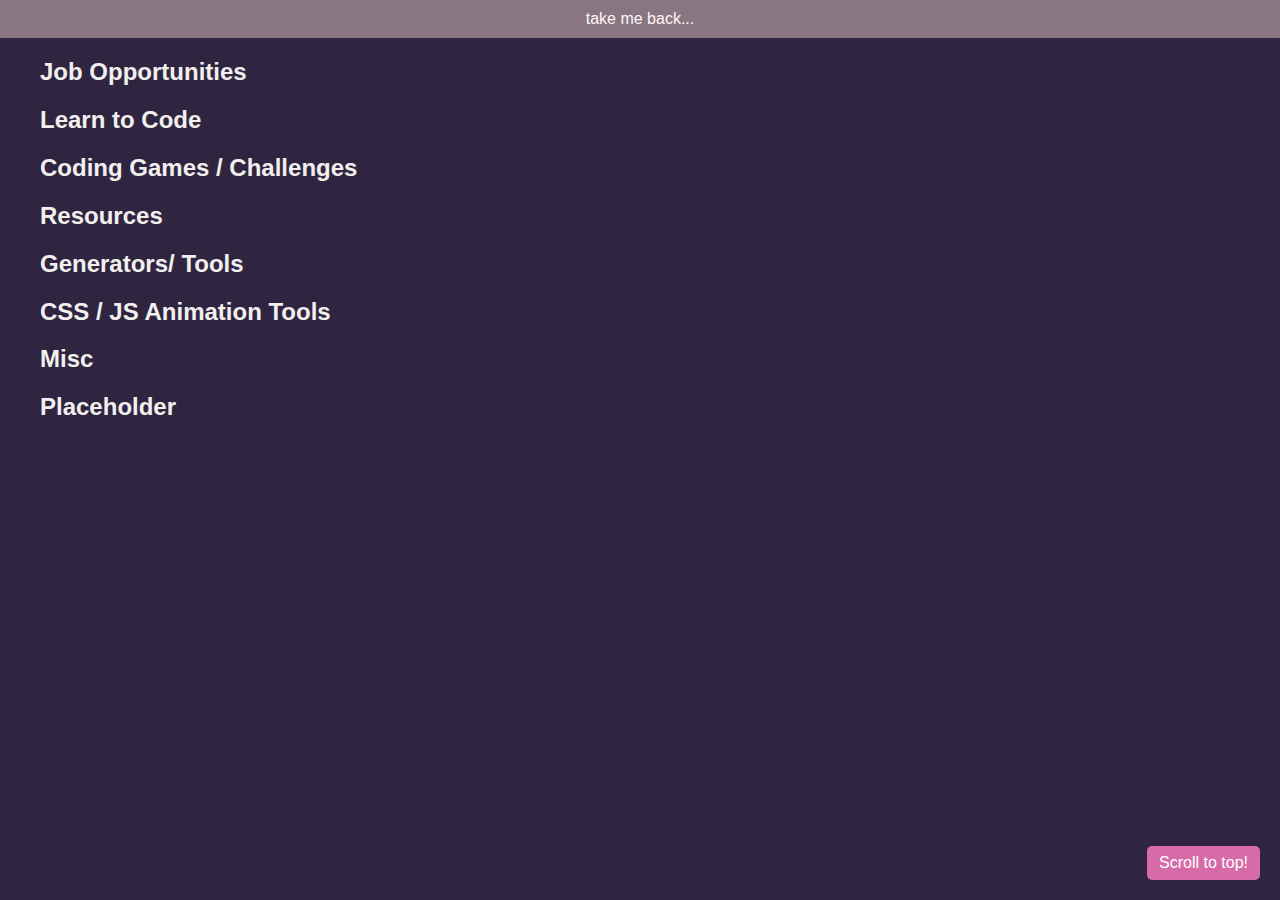
<file: bookmarks/code.html>
<!DOCTYPE html>
<html lang="en">

<head>
    <meta charset="UTF-8">
    <meta name="viewport" content="width=device-width, initial-scale=1.0">
    <title>Programming Resources</title>
    <link rel="stylesheet" href="./../default.css">
</head>

<body>
    <a class="header" href="../index.html">take me back...</a>
    <ul style="list-style-type: none;">
        <!-- Job Opportunities -->
        <li>
            <h2 class="toggle-button" onclick="toggleView(this)">Job Opportunities</h2>
            <div class="toggle-content">
                <ul>
                    <li>
                        <a href="https://www.entrylevel.net/" target="_blank">Entrylevel - Tech Reskill Courses</a>
                    </li>
                    <li>
                        <a href="https://www.opendoorscareers.com/" target="_blank">Open Doors - UX/UI Jobs</a>
                    </li>
                    <li>
                        <a href="https://www.classcentral.com/report/free-certificates/" target="_blank">Free
                            Certificates / Badges</a>
                    </li>
                    <li>
                        <a href="https://www.workatastartup.com/jobs" target="_blank">Startup Jobs</a>
                    </li>
                    <li>
                        <a href="https://jobs.generationshe.co/" target="_blank">Gen She Jobs</a>
                    </li>
                    <li>
                        <a href="https://www.apmseason.com/" target="_blank">Aspiring Product Managers Jobs</a>
                    </li>
                    <li>
                        <a href="https://www.prospects.ac.uk/" target="_blank">Job / Course Search</a>
                    </li>
                    <li>
                        <a href="https://github.com/jwasham/coding-interview-university#why-use-it" target="_blank">Coding Interview University</a>
                    </li>
                </ul>
            </div>
        </li>

        <!-- Learn to Code -->
        <li>
            <h2 class="toggle-button" onclick="toggleView(this)">Learn to Code</h2>
            <div class="toggle-content">
                <ul>
                    <li>
                        <a href="https://explorer.globe.engineer/" target="_blank">Learn Anything</a>
                    </li>

                    <li>
                        <a href="https://code.org/minecraft" target="_blank">Code with Minecraft</a>
                    </li>
                    <li>
                        <a href="https://www.tynker.com/" target="_blank">Coding for kids</a>
                    </li>
                    <li>
                        <a href="https://javascriptquiz.com/" target="_blank">Javascript Quiz</a>
                    </li>
                    <li>
                        <a href="https://tryhackme.com/" target="_blank">TryHackMe - Cybersecurity Training</a>
                    </li>
                    <li>
                        <a href="https://www.hackthebox.com/" target="_blank">HackTheBox - Learn Cybersecurity</a>
                    </li>
                    <li>
                        <a href="https://www.vulnhub.com/" target="_blank">Vulnerable Design Examples</a>
                    </li>
                    <li>
                        <a href="https://learngitbranching.js.org/" target="_blank">Learn Git Branching</a>
                    </li>

                    <li>
                        <a href="https://www.theodinproject.com/" target="_blank">The Odin Project</a>
                    </li>

                    <li>
                        <a href="https://sicp.sourceacademy.org/" target="_blank">Computing Knowledge</a>
                    </li>
                    <li>
                        <a href="https://javascript.info/structure" target="_blank">Learn JavaScript</a>
                    </li>
                    <li>
                        <a href="https://makecode.microbit.org/#" target="_blank">Microsoft Microbit</a>
                    </li>
                    <li>
                        <a href="https://www.commonlounge.com/" target="_blank">Programming Blogs</a>
                    </li>
                </ul>
            </div>
        </li>

        <!-- Coding Games / Challenges -->
        <li>
            <h2 class="toggle-button" onclick="toggleView(this)">Coding Games / Challenges</h2>
            <div class="toggle-content">
                <ul>
                    <li>
                        <a href="https://www.codingame.com/start/" target="_blank">Coding Games</a>
                    </li>
                    <li>
                        <a href="https://cssbattle.dev/" target="_blank">Battle with CSS</a>
                    </li>
                    <li>
                        <a href="https://ohmygit.org/" target="_blank">Oh My Git</a>
                    </li>
                    <li>
                        <a href="https://cantunsee.space/" target="_blank">Can't Unsee</a>
                    </li>
                    <li>
                        <a href="https://avark.agency/designers-eye/" target="_blank">It's Centered That</a>
                    </li>
                    <li>
                        <a href="https://type.method.ac/#" target="_blank">Kern Type</a>
                    </li>
                    <li>
                        <a href="https://shape.method.ac/" target="_blank">Shape Type</a>
                    </li>
                    <li>
                        <a href="http://www.hexinvaders.com/" target="_blank">Hex Invaders</a>
                    </li>
                    <li>
                        <a href="https://bezier.method.ac/" target="_blank">Bezier Game</a>
                    </li>
                    <li>
                        <a href="https://pixact.ly/" target="_blank">Pixel Game</a>
                    </li>
                    <li>
                        <a href="https://overthewire.org/wargames/" target="_blank">Cybersecurity Games</a>
                    </li>
                </ul>
            </div>
        </li>

        <!-- Resources -->
        <li>
            <h2 class="toggle-button" onclick="toggleView(this)">Resources</h2>
            <div class="toggle-content">
                <ul>
                    <li><a href="https://uiverse.io/elements" target="_blank">Free UI Elements</a></li>
                    <li><a href="https://www.figcomponents.com/" target="_blank">Free Figma Components</a></li>
                    <li><a href="https://overapi.com/" target="_blank">OverAPI - Cheatsheets</a></li>
                    <li><a href="https://tympanus.net/codrops/" target="_blank">Web Design Inspiration</a></li>
                    <li><a href="https://uiplaybook.dev/://www.figcomponents.com/" target="_blank">UI Components</a></li>
                    <li><a href="https://visualgo.net/en" target="_blank">Visualise Data Structures</a></li>
                    <li><a href="https://bost.ocks.org/mike/algorithms/" target="_blank">Visualise Algorithms</a></li>
                    <li><a href="https://fontjoy.com/" target="_blank">Fontjoy Font Pairings</a></li>
                    <li><a href="https://fonts.google.com/" target="_blank">Google Fonts</a></li>
                    <li><a href="https://int10h.org/oldschool-pc-fonts/" target="_blank">Old School Fonts</a></li>
                    <li><a href="" target="_blank"></a></li>
                    <li><a href="" target="_blank"></a></li>
                </ul>
            </div>
        </li>

        <!-- Generators/ Tools -->
        <li>
            <h2 class="toggle-button" onclick="toggleView(this)">Generators/ Tools</h2>
            <div class="toggle-content">
                <ul>
                    <li>
                        <a href="https://attentioninsight.com/" target="_blank">AI Heatmap Gemerator</a>
                    </li>
                    <li>
                        <a href="https://goodbrief.io/https://javascriptquiz.com/" target="_blank">Generate Design
                            Brief</a>
                    </li>
                    <li>
                        <a href="https://www.text2sql.ai/" target="_blank">Text to SQL AI Converter</a>
                    </li>
                    <li>
                        <a href="https://www.codeconvert.ai/" target="_blank">Code AI Converter</a>
                    </li>
                    <li>
                        <a href="https://www.html-code-generator.com/" target="_blank">HTML Code Generator</a>
                    </li>
                    <li>
                        <a href="https://haikei.app/" target="_blank">Generate SVG Design Assets</a>
                    </li>
                    <li>
                        <a href="https://www.framer.com/features/ai/" target="_blank">AI Website Designer</a>
                    </li>
                    <li>
                        <a href="https://www.blackbox.ai/" target="_blank">Blackbox AI</a>
                    </li>
                    <li>
                        <a href="https://reflex.dev/" target="_blank">Build and Deploy Web Apps (Py)</a>
                    </li>
                    <li>
                        <a href="https://www.toools.design/" target="_blank">UX Design Tools</a>
                    </li>

                    <li>
                        <a href="https://poorsql.com/" target="_blank">SQL Formatter</a>
                    </li>
                    <li>
                        <a href="https://freestuff.dev/" target="_blank">Free Developer Tools</a>
                    </li>
                    <li>
                        <a href=" https://codepen.io/stephenpaton-tech/full/JjRvGmY" target="_blank">Custom Scrollbar Generator</a>
                    </li>
                    <li>
                        <a href="https://debuild.app/" target="_blank">Debuild Build Web Apps</a>
                    </li>
                    <li>
                        <a href="https://clovercities.com" target="_blank">(Dead) Web 1.0 Website Maker</a>
                    </li>

                </ul>
            </div>
        </li>

        <!-- CSS / JS Animation Tools -->
        <li>
            <h2 class="toggle-button" onclick="toggleView(this)">CSS / JS Animation Tools</h2>
            <div class="toggle-content">
                <ul>
                    <li>
                        <a href="https://cubic-bezier.com/#.17,.67,.83,.67" target="_blank">Cubic Bezier Easing</a>
                    </li>

                    <li>
                        <a href="https://gsap.com/" target="_blank">GSAP - Animate with JS</a>
                    </li>

                    <li>
                        <a href="https://animejs.com/" target="_blank">Anime.js - Animate with JS</a>
                    </li>

                    <li>
                        <a href="https://splidejs.com/" target="_blank">Splide - Carousel / Slider</a>
                    </li>
                    <li>
                        <a href="https://animate.style/" target="_blank">CSS Animation Library</a>
                    </li>

                    <li>
                        <a href="https://www.svgator.com/" target="_blank">Animate SVG Files</a>
                    </li>

                    <li>
                        <a href="https://spline.design/" target="_blank">Spline 3D Design Tool</a>
                    </li>

                    <li>
                        <a href="https://motion.zajno.com/" target="_blank">Motion Design Principles</a>
                    </li>

                </ul>
            </div>
        </li>

        <!-- Misc -->
        <li>
            <h2 class="toggle-button" onclick="toggleView(this)">Misc</h2>
            <div class="toggle-content">
                <ul>
                    <li><a href="https://github.com/ohmyzsh/ohmyzsh/tree/master/plugins/lol" target="_blank">Silly Terminal Plugin</a></li>
                </ul>
            </div>
        </li>

        <!-- Placeholder -->
        <li>
            <h2 class="toggle-button" onclick="toggleView(this)">Placeholder</h2>
            <div class="toggle-content">
                <ul>
                    <li><a href="" target="_blank"></a></li>
                </ul>
            </div>
        </li>
    </ul>
    <a href="#top" class="scroll-top-btn">Scroll to top!</a>
</body>


<script>
    function toggleView(button) {
        // Find the toggle-content div within the clicked li
        const content = button.nextElementSibling;

        if (content.style.display === "none" || content.style.display === "") {
            content.style.display = "block";
        } else {
            content.style.display = "none";
        }
    }
</script>

</html>
</file>
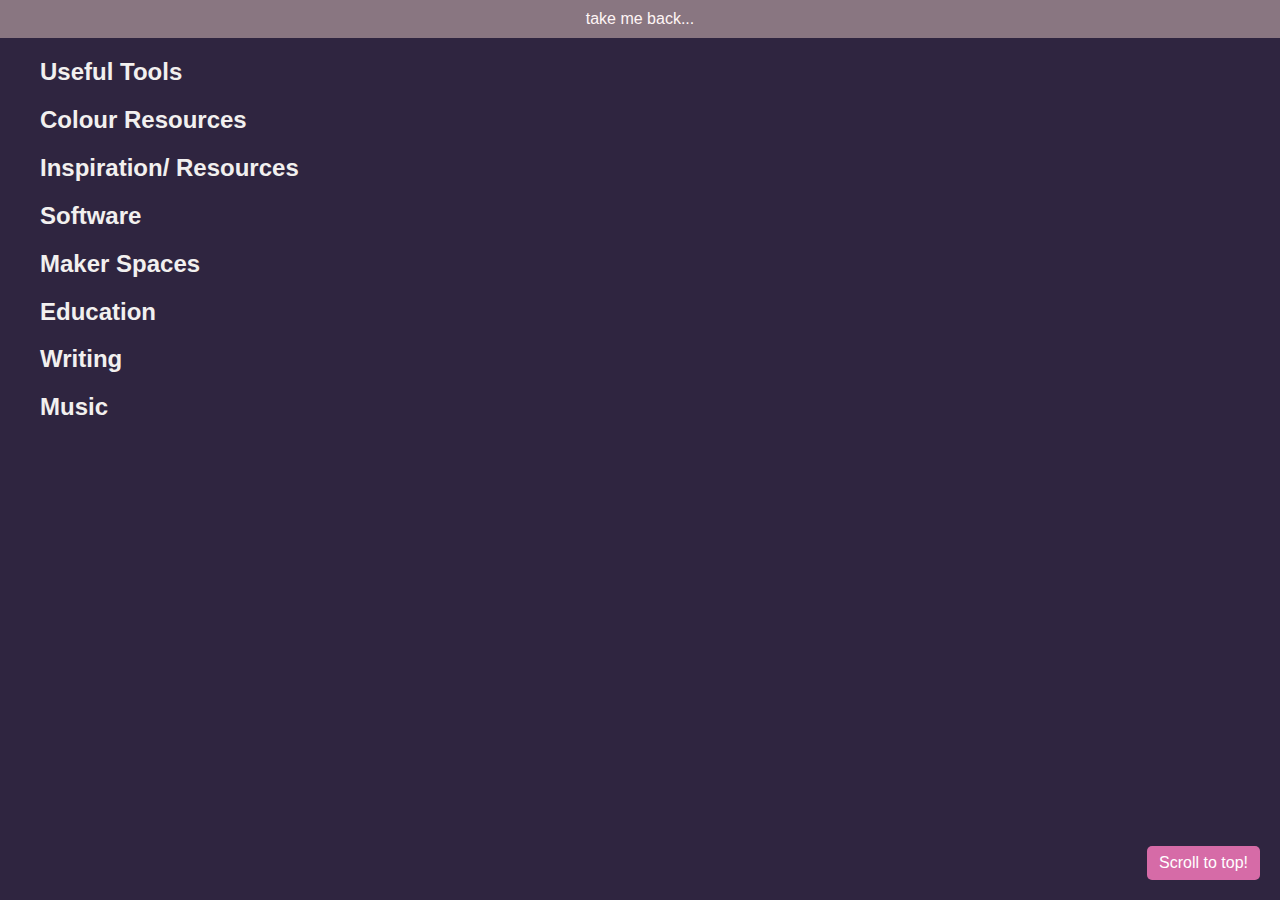
<file: bookmarks/know.html>
<!DOCTYPE html>
<html lang="en">

<head>
    <meta charset="UTF-8">
    <meta name="viewport" content="width=device-width, initial-scale=1.0">
    <title>Link Page</title>
    <link rel="stylesheet" href="./../default.css">
</head>

<body>
    <a class="header" href="../index.html">take me back...</a>

    <ul style="list-style-type: none;">
        <!-- Useful Tools -->
        <li>
            <h2 class="toggle-button" onclick="toggleView(this)">Useful Tools</h2>
            <div class="toggle-content">
                <ul>
                    <li><a href="https://www.kodytools.com/" target="_blank">Various Online Tools</a></li>
                    <li><a href="https://www.ilovepdf.com/" target="_blank">PDF Tools</a></li>
                    <li><a href="https://tosdr.org/" target="_blank">TOS; Didn't Read</a></li>
                    <li><a href="https://feelbetterbot.com/" target="_blank">Feel Better AI Bot</a></li>
                    <li><a href="https://theresanaiforthat.com/" target="_blank">There's An AI For That</a></li>
                    <li><a href="https://toffeeshare.com/" target="_blank">Share Files Privately</a></li>
                    <li><a href="https://www.linebyline.app/" target="_blank">Script Memoriser</a></li>
                    <li><a href="https://corrupt-a-file.net/" target="_blank">Corrupt a File</a></li>
                    <li><a href="https://youfeellikeshit.com/index.html" target="_blank">Feeling Poopy</a></li>
                    <li><a href="https://ifeellikecrap.today/end.html" target="_blank">Feeling Crappy</a></li>
                    <li><a href="https://coveryourtracks.eff.org/" target="_blank">Browser Trackers</a></li>
                    <li><a href="https://tempail.com/" target="_blank">Temporary Mail</a></li>
                    <li><a href="https://www.remove.bg/" target="_blank">Background Remover</a></li>
                    <li><a href="https://cooked.wiki/" target="_blank">Cooking Recipe Shorterner</a></li>
                    <li><a href="https://www.findation.com/" target="_blank">Foundation Shade Finder</a></li>
                    <li><a href="https://freerice.com/" target="_blank">Free Rice</a></li>
                    <li><a href="https://fakedetail.com/" target="_blank">Fake Detail Generator</a></li>
                    <li><a href="https://www.fakenamegenerator.com/" target="_blank">Fake Name Generator</a></li>
                    <li><a href="https://docs.google.com/spreadsheets/d/1hLki-RUHJXgYj_RJKWlwUXfrWUWEi9yIcyLzEifxYrY/edit?gid=143902278#gid=143902278" target="_blank">SaltyAnimators Salary</a></li>
                    <li><a href="http://creatingminds.org/tools/tools_ideation.htm" target="_blank">Ideation Tools</a></li>
                    <li><a href="https://untools.co/" target="_blank">Thinking Tools</a></li>
                    <li><a href="https://www.futureme.org/letters/new" target="_blank">FutureMe</a></li>
                    <li><a href="https://www.freecycle.org/" target="_blank">Free Stuff Near You</a></li>
                    <li><a href="https://emojitracker.com/" target="_blank">Twitter Emoji Tracker</a></li>
                    <li><a href="https://www.ifitweremyhome.com/" target="_blank">Compare Countries</a></li>
                    <li><a href="" target="_blank"></a></li>
                </ul>
            </div>
        </li>

        <!-- Colour Resources -->
        <li>
            <h2 class="toggle-button" onclick="toggleView(this)">Colour Resources</h2>
            <div class="toggle-content">
                <ul>
                    <li><a href="https://meyerweb.com/eric/tools/color-blend/#:::hex" target="_blank">Colour Gradient Generator</a></li>
                    <li><a href="http://www.cssdrive.com/imagepalette/ " target="_blank">Image Palette</a></li>

                    <li><a href="https://accessible-colors.com/" target="_blank">Accessible Colours</a></li>
                    <li><a href="https://webaim.org/resources/contrastchecker/" target="_blank">Colour Contrast Checker</a></li>
                    <li><a href="https://colourcontrast.cc/" target="_blank">Colour Contrast Checker</a></li>

                    <li><a href="https://huemint.com/" target="_blank">AI Colour Palette Generator</a></li>
                    <li><a href="https://pigment.shapefactory.co/" target="_blank">Simple Colour Palette Generator</a></li>
                    <li><a href="https://palettemaker.com/" target="_blank">AI Palette Generator</a></li>
                    <li><a href="https://icolorpalette.com/color-palette-generator" target="_blank">Colour Palette Generator</a></li>
                    <li><a href="https://www.schemecolor.com/" target="_blank">Colour Scheme Generator</a></li>
                    <li><a href="https://www.shadegenerator.com/" target="_blank">Colour Shade Generator</a></li>
                    <li><a href="https://bottosson.github.io/posts/oklab/" target="_blank">Perceptual Colour Space</a></li>

                    <li><a href="https://farbecolore.com/find.php" target="_blank">Word Colour Palette</a></li>
                    <li><a href="https://www.arealme.com/color-hue-test/en/" target="_blank">Colour Hue Test</a></li>
                    <li><a href="https://toyhou.se/12598609.colorstrology-archive-" target="_blank">Birthday Colours</a></li>
                    <li><a href="https://htmlcss.jp/color/birth.html" target="_blank">Birthday Colours</a></li>
                    <li><a href="https://randoma11y.com/ " target="_blank">Colour Contrasts and Combos</a></li>
                </ul>
            </div>
        </li>

        <!-- Inspiration -->
        <li>
            <h2 class="toggle-button" onclick="toggleView(this)">Inspiration/ Resources</h2>
            <div class="toggle-content">
                <ul>
                    <li><a href="https://www.pinterest.com/ideas/shuffles-by-pinterest/920870546808/" target="_blank">Pinterest Shuffles Inspiration</a></li>
                    <li><a href="https://binnybun.itch.io/idea-generator" target="_blank">Art Prompts Idea Generator</a></li>
                    <li><a href="https://itssnowyowl.itch.io/game-idea-generator" target="_blank">Game Idea Generator</a></li>
                    <li><a href="https://www.makemepulse.com/" target="_blank">Cool UI Inspo</a></li>
                    <li><a href="https://cari.institute/aesthetics" target="_blank">Index of Aesthetics</a></li>
                    <li><a href="https://dupephotos.com/" target="_blank">Royalty Free Photos</a></li>
                    <li><a href="https://www.vishopper.com/" target="_blank">Cut Out Resources</a></li>
                    <li><a href="https://gamesfashionarchive.net/viewer/" target="_blank">Game Character Models</a></li>
                    <li><a href="https://www.transhumans.xyz/" target="_blank">Open Source Illustrations</a></li>
                    <li><a href="https://asuka-langley.carrd.co/#stickynotes" target="_blank">Notebook Carrd</a></li>
                    <li><a href="" target="_blank"></a></li>
            </div>
        </li>

        <!-- Software -->
        <li>
            <h2 class="toggle-button" onclick="toggleView(this)">Software</h2>
            <div class="toggle-content">
                <ul>
                    <li><a href="https://en.softonic.com/articles/5-free-art-apps-for-your-pc" target="_blank">Free Art Apps (PC)</a></li>
                    <li><a href="https://www.pixarra.com/" target="_blank">Pixarra</a></li>
                    <li><a href="https://www.photopea.com/" target="_blank">Photopea</a></li>
                    <li><a href="https://pixlr.com/editor/" target="_blank">Pixlr Photo Editor</a></li>
                    <li><a href="https://pixaki.com/" target="_blank">Pixel Art App (iPad)</a></li>
                    <li><a href="https://www.literatureandlatte.com/" target="_blank">Scrivener Writing</a></li>
                    <li><a href="https://www.homestyler.com/" target="_blank">3D Interior Design</a></li>
                    <li><a href="https://www.maxon.net/en/zbrush" target="_blank">3D Modelling App</a></li>
                    <li><a href="https://esotericsoftware.com/spine-purchase" target="_blank">Spine Animator</a></li>
                    <li><a href="https://sketchfab.com/" target="_blank">3D Viewer</a></li>
                </ul>
            </div>
        </li>

        <!-- Maker Spaces -->
        <li>
            <h2 class="toggle-button" onclick="toggleView(this)">Maker Spaces</h2>
            <div class="toggle-content">
                <ul>
                    <li><a href="https://www.piskelapp.com/p/create/sprite" target="_blank">Spirte Maker</a></li>
                    <li><a href="https://voxelbuilder.com/" target="_blank">Voxel Creator</a></li>
                    <li><a href="https://artboard.studio/" target="_blank">Mockup Maker</a></li>
                    <li><a href="https://lospec.com/pixel-art-scaler/" target="_blank">Pixel Art Scaler</a></li>
                    <li><a href="https://www.3dgifmaker.com/Squishy" target="_blank">3D Gif Maker</a></li>
                    <li><a href="https://animagic.app/" target="_blank">Animagic</a></li>
                </ul>
            </div>
        </li>

        <!-- Education -->
        <li>
            <h2 class="toggle-button" onclick="toggleView(this)">Education</h2>
            <div class="toggle-content">
                <ul>
                    <li><a href="https://unpaywall.org/" target="_blank">Open Access Articles</a></li>
                    <li><a href="https://textbooknova.com/" target="_blank">Textbook Nova</a></li>
                    <li><a href="https://libgenesis.net/" target="_blank">Library Genesis</a></li> <!-- https://libgen.is/ -->
                    <li><a href="https://www.sci-hub.st/" target="_blank">Sci-Hub</a></li>

                    <li><a href="https://www.floridamuseum.ufl.edu/overt/" target="_blank">Free Vertebrae Models</a></li>
                    <li><a href="https://quillbot.com/citation-generator" target="_blank">Citation Generator</a></li>
                    <li><a href="https://visionsimulations.com/index.htm" target="_blank">Vision Simulator</a></li>
                    <li><a href="https://www.vosviewer.com/" target="_blank">Science Visualiser</a></li>
                    <li><a href="https://slidesgo.com/" target="_blank">Slides Templates</a></li>
                </ul>
            </div>
        </li>

        <!-- Writing -->
        <li>
            <h2 class="toggle-button" onclick="toggleView(this)">Writing</h2>
            <div class="toggle-content">
                <ul>
                    <li>
                        <a href="https://hemingwayapp.com/" target="_blank">Grammar Checker</a>
                    </li>
                    <li>
                        <a href="https://m.essaybot.com/#/" target="_blank">Essay Writer</a>
                    </li>
                    <li>
                        <a href="https://jenni.ai/" target="_blank">AI Essay Writer</a>
                    </li>
                    <li>
                        <a href="https://www.wordtune.com/" target="_blank">AI Writer</a>
                    </li>
                </ul>
            </div>
        </li>

        <!-- Music -->
        <li>
            <h2 class="toggle-button" onclick="toggleView(this)">Music</h2>
            <div class="toggle-content">
                <ul>
                    <li><a href="https://musicstax.com/" target="_blank">Music Analysis</a></li>
                    <li><a href="https://uberduck.ai/speak" target="_blank">Voice Generator</a></li>
                    <li><a href="https://defonic.com/" target="_blank">Ambience Sounds</a></li>
                    <li><a href="https://everynoise.com/" target="_blank">Every Noise</a></li>
                    <li><a href="https://mynoise.net/NoiseMachines/whiteRainNoiseGenerator.php" target="_blank">White Noise Generator</a></li>
                    <li><a href="https://aidn.jp/mikutap/" target="_blank">Mikutap</a></li>
                    <li><a href="https://patatap.com/" target="_blank">Patatap</a></li>
                    <li><a href="https://ymck.net/" target="_blank">ymck</a></li>
                    <li><a href="https://jummbus.bitbucket.io/" target="_blank">Bitbucket 8-bit</a></li>
                    <li><a href="https://www.beepbox.co/" target="_blank">Beepbox 8-bit</a></li>
                    <li><a href="https://hidden-realm.github.io/cardboardbox/" target="_blank">CardboardBox 8-bit</a></li>
                    <li><a href="https://bxyoung89.github.io/xorberax-visualizer/?palette=27&image=60&song=4" target="_blank">Xorberax Visualizer</a></li>
                    <li><a href="https://afterthetone.com/" target="_blank">Old Voice Tapes</a></li>
                    <li><a href="http://eeerik.com/" target="_blank">Music Tool</a></li>

                    <li><a href="https://open.spotify.com/playlist/6fW4IA4D7Tx2yqVPwlVxWy?si=AAWbD-hoTSqPeZV3AxF3EQ&nd=1&product=open&%24full_url=https%3A%2F%2Fopen.spotify.com%2Fplaylist%2F6fW4IA4D7Tx2yqVPwlVxWy%3Fsi%3DAAWbD-hoTSqPeZV3AxF3EQ&feature=organic" target="_blank">Spotify Playlist 1</a></li>
                    <li><a href="https://open.spotify.com/playlist/4P9PwBkDrJbnmQ4gWmUDrN?si=NiTQDyQaQmuGj7sP-CD-_A&dl_branch=1&nd=1&product=open&%24full_url=https%3A%2F%2Fopen.spotify.com%2Fplaylist%2F4P9PwBkDrJbnmQ4gWmUDrN%3Fsi%3DNiTQDyQaQmuGj7sP-CD-_A%26dl_branch%3D1&feature=organic" target="_blank">Spotify Link 2</a></li>
                    <li><a href="" target="_blank"></a></li>
                </ul>
            </div>
        </li>

    </ul>

    <a href="#top" class="scroll-top-btn">Scroll to top!</a>
</body>

<script>
    function toggleView(button) {
        // Find the toggle-content div within the clicked li
        const content = button.nextElementSibling;

        if (content.style.display === "none" || content.style.display === "") {
            content.style.display = "block";
        } else {
            content.style.display = "none";
        }
    }
</script>

</html>
</file>
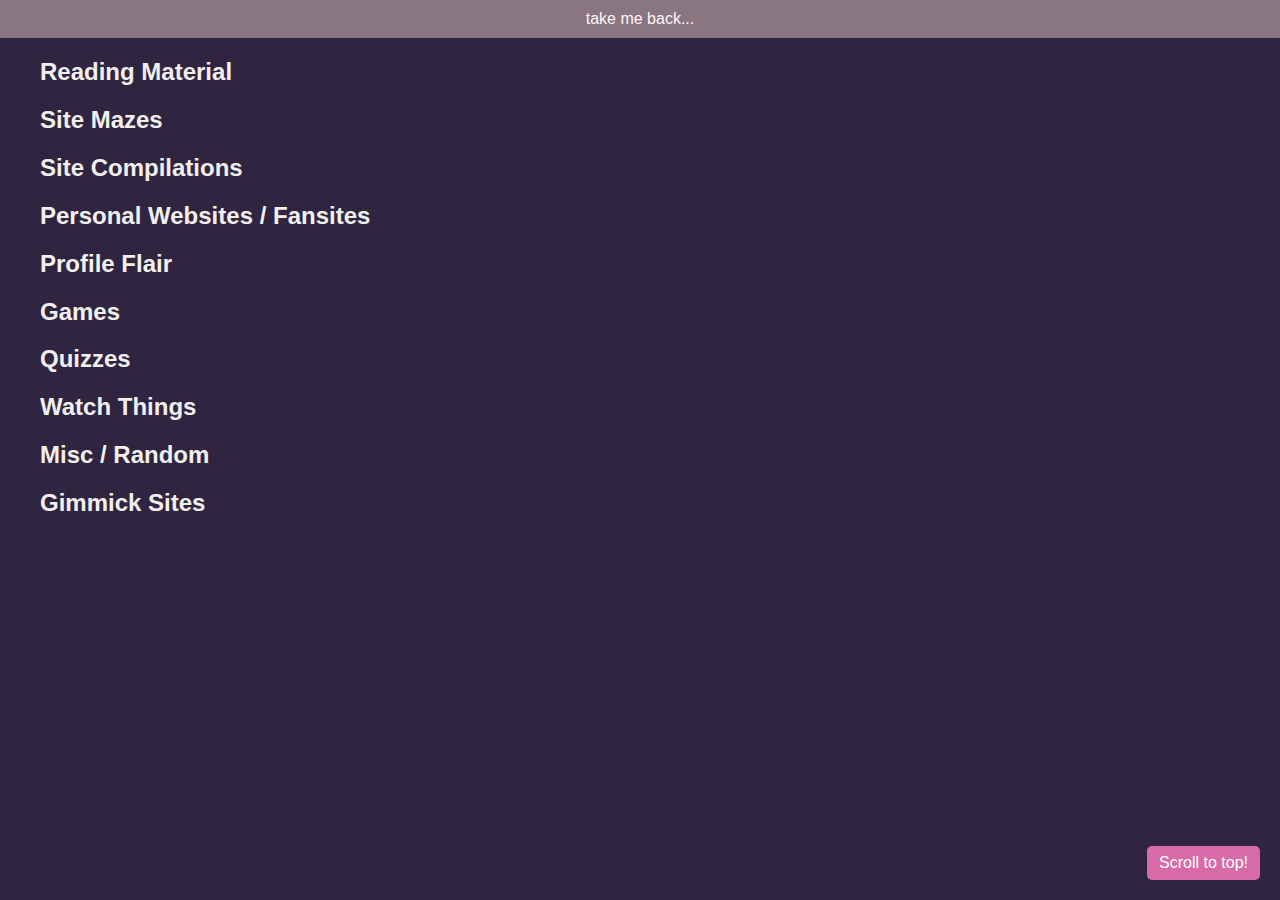
<file: bookmarks/misc.html>
<!DOCTYPE html>
<html lang="en">

<head>
    <meta charset="UTF-8">
    <meta name="viewport" content="width=device-width, initial-scale=1.0">
    <title>Link Page</title>
    <link rel="stylesheet" href="./../default.css">
</head>

<body>
    <a class="header" href="../index.html">take me back...</a>
    <ul style="list-style-type: none;">

        <!-- Reading Material -->
        <li>
            <h2 class="toggle-button" onclick="toggleView(this)">Reading Material</h2>
            <div class="toggle-content">
                <ul>
                    <li><a href="https://www.talkingpointsforlife.com/" target="_blank">Talking Points for Life</a></li>
                    <li><a href="https://howtoprofessionallysay.akashrajpurohit.com/" target="_blank">How to Professionally Say</a></li>
                    <li><a href="https://www.themicropedia.org/" target="_blank">Microagressions</a></li>
                    <li><a href="https://neal.fun/space-elevator/" target="_blank">Space Elevator</a></li>
                    <li><a href="https://www.havocscope.com/" target="_blank">Black Market Prices</a></li>
                    <li><a href="https://billwurtz.com/questions/questions.html" target="_blank">Bill Wurtz Questions</a></li>
                    <li><a href="http://www.galactanet.com/oneoff/theegg_mod.html" target="_blank">The Egg</a></li>
                    <li><a href="https://www.sbnation.com/a/17776-football" target="_blank">17776 Football</a></li>
                    <li><a href="https://www.reddit.com/r/magpie_quill/comments/cs610i/swan_crossing_project_masterpost/" target="_blank">Swan Crossing Project</a></li>
                    <li><a href="https://www.theworldcounts.com/happiness/the-big-five-personality-factors-include" target="_blank">Big Five Personality</a></li>
                    <li><a href="https://www.politicalcompass.org/analysis2?ec=-6.88&soc=-3.85" target="_blank">Political Compass</a></li>
                    <li><a href="https://en.m.wikipedia.org/wiki/List_of_Dewey_Decimal_classes#Class_400_–_Language" target="_blank">Dewey Decimal Classes</a></li>
                    <li><a href="https://phrontistery.info/clw1.html" target="_blank">Lost / Discontinued Words</a></li>
                    <li><a href="https://cyberfeminismindex.com/about/" target="_blank">About Cyber Feminism</a></li>
                    <li><a href="https://decolonialatlas.wordpress.com/" target="_blank">Decolonial Atlas</a></li>
                    <li><a href="https://two.compost.digital/" target="_blank">Digital Media Blog</a></li>
                    <li><a href="https://drevonor.com/" target="_blank">Web 1.1 Movement</a></li>
                    <li><a href="https://littlesis.org/" target="_blank">Public Accountability Website</a></li>
                    <li><a href="" target="_blank"></a></li>
                </ul>
            </div>
        </li>

        <!-- Site Mazes -->
        <li>
            <h2 class="toggle-button" onclick="toggleView(this)">Site Mazes</h2>
            <div class="toggle-content">
                <ul>
                    <li><a href="https://theuselessweb.com/" target="_blank">The Useless Web</a></li>
                    <li><a href="https://www.cameronsworld.net/" target="_blank">Camerons World</a></li>
                    <li><a href="https://www.somethingawful.com/hosted/firemancomics/archive.htm" target="_blank">Fireman Comics</a></li>
                    <li><a href="https://mackerelmediafish.com/#" target="_blank">Mackerelmedia Fish</a></li>
                    <li><a href="https://www.yyyyyyy.info/" target="_blank">yyyyyyy (weird)</a></li>
                    <li><a href="https://yvettesbridalformal.p1r8.net/" target="_blank">Yvettes Bridal Formal</a></li>
                    <li><a href="https://ilovemouchette.virtualperson.org/" target="_blank">I Love Mouchette</a></li>
                    <li><a href="https://entranceorexit.net/about" target="_blank">Entrance or Exit</a></li>
                    <li><a href="http://www.angeles-luz.es/espanol/default_es.htm" target="_blank">Some Spanish Cult</a></li>
                    <li><a href="https://www.windows93.net/" target="_blank">Interactive Windows93</a></li>
                    <li><a href="https://www.biostatisticien.eu/www.searchlores.org/words.htm" target="_blank">Web of Old</a></li>
                    <li><a href="http://planet3dfx.com/" target="_blank">Planet 3d FX</a></li>
                    <li><a href="https://www.csh.rit.edu/~tonyl/tours/datatour.html" target="_blank">World Wide Lev</a></li>
                    <li><a href="http://www.paperrad.org/newindex.html" target="_blank">Paperrad Net Art</a></li>
                    <li><a href="https://dreamcult.xyz/" target="_blank">Dreamcult</a></li>
                    <li><a href="https://mouchette.org/index.html" target="_blank">1996 Interactive Site..</a></li>
                    <li><a href="https://bluebuddies.com/" target="_blank">Smurf Blogs</a></li>
                    <li><a href="https://drivemeinsane.com/" target="_blank">Control House Cameras</a></li>
                    <li><a href="https://billsworld.neocities.org/" target="_blank">Bill's World</a></li>
                    <li><a href="https://wilderness.land/" target="_blank">Website Map</a></li>
                    <li><a href="https://stumblingon.com/" target="_blank">Stumble on Websites</a></li>
                    <li><a href="" target="_blank"></a></li>
                </ul>
            </div>
        </li>

        <!-- Site Compilations -->
        <li>
            <h2 class="toggle-button" onclick="toggleView(this)">Site Compilations</h2>
            <div class="toggle-content">
                <ul>
                    <li><a href="https://catraa.neocities.org/favesites" target="_blank">catraa</a></li>
                    <li><a href="https://goblin-heart.net/sadgrl/" target="_blank">sadgrl</a></li>
                    <li><a href="https://ytoo.org/" target="_blank">ytoo</a></li>
                    <li><a href="https://sharkle.com/" target="_blank">Sharkle</a></li>
                    <li><a href="http://cs.gettysburg.edu/~duncjo01/" target="_blank">duncjo01</a></li>
                    <li><a href="https://rentry.co/comeandsee" target="_blank">Comeandsee Rentry</a></li>
                    <li><a href="https://href.cool/" target="_blank">href.cool</a></li>
                    <li><a href="" target="_blank"></a></li>
                </ul>
            </div>
        </li>

        <!-- Site Compilations -->
        <li>
            <h2 class="toggle-button" onclick="toggleView(this)">Personal Websites / Fansites</h2>
            <div class="toggle-content">
                <ul>
                    <li><a href="https://vastrecs.neocities.org/" target="_blank">vastrecs</a></li>
                    <li><a href="https://hekate.neocities.org/" target="_blank">hekate</a></li>
                    <li><a href="https://odditycommoddity.neocities.org/" target="_blank">odditycommoddity</a></li>
                    <li><a href="https://plasticdino.neocities.org/" target="_blank">plasticdino</a></li>
                    <li><a href="https://dokode.moe/" target="_blank">dokode</a></li>
                    <li><a href="https://adilene.net/" target="_blank">Miku Fansite</a></li>
                    <li><a href="https://www.alpha.cafe/" target="_blank">Yokohama Kaidashi Kikou Fansite</a></li>
                    <li><a href="https://simworld.neocities.org/" target="_blank">Older Sims Games Fansite</a></li>
                    <li><a href="https://www.toyboxphilosopher.com/" target="_blank">Doll Reviews</a></li>
                    <li><a href="" target="_blank"></a></li>
                </ul>
            </div>
        </li>

        <!-- Profile Flair -->
        <li>
            <h2 class="toggle-button" onclick="toggleView(this)">Profile Flair</h2>
            <div class="toggle-content">
                <ul>
                    <li><a href="https://www.upsidedowntext.com/" target="_blank">Upside Down Text</a></li>
                    <li><a href="https://kaomoji.ru/en/" target="_blank">Kaomoji</a></li>
                    <li><a href="https://www.earthboundtext.com/" target="_blank">Earthbound Text Generator</a></li>
                    <li><a href="https://www.demirramon.com/generators/undertale_text_box_generator" target="_blank">Undertale Textbox Generator</a></li>
                    <li><a href="https://blinkies.cafe/" target="_blank">Blinkie Generator</a></li>
                    <li><a href="https://my.corgiorgy.com/ " target="_blank">Gif Party Generator</a></li>
                    <li><a href="https://www.yerich.net/userbox/" target="_blank">Userbox Maker</a></li>
                    <li><a href="https://picasion.com/glitter-maker/" target="_blank">Glitter Text Maker</a></li>
                    <li><a href="https://www.glitter-graphics.com/" target="_blank">Glitter Graphics</a></li>
                    <li><a href="https://coolsymbol.com/" target="_blank">Symbols</a></li>
                    <li><a href="https://plumbum.neocities.org/" target="_blank">Various Graphics</a></li>
                    <li><a href="https://coolgifs.neocities.org/" target="_blank">Cool Gifs</a></li>
                    <li><a href="https://archive.cinni.net/index.php" target="_blank">Cool Graphics</a></li>
                    <li><a href="https://graphic.neocities.org/directory" target="_blank">Cool Graphics 2</a></li>
                    <li><a href="https://www.animatedgif.net/cartoons/cartoons.shtml" target="_blank">Y2K Gifs</a></li>
                    <li><a href="https://status.cafe/" target="_blank">Status Update</a></li>
                    <li><a href="https://tamanotchi.world/" target="_blank">TamaNOTchi Widget</a></li>
                    <li><a href="https://gifypet.neocities.org/" target="_blank">Gify Pet Website</a></li>
                    <li><a href="http://www.mazeguy.net/smilies.html" target="_blank">Old School Smileys</a></li>
                    <li><a href="http://www.lovelyd.shukuya.com/tables3.php" target="_blank">Web Templates</a></li>
                    <li><a href="" target="_blank"></a></li>
                </ul>
            </div>
        </li>

        <!-- Games -->
        <li>
            <h2 class="toggle-button" onclick="toggleView(this)">Games</h2>
            <div class="toggle-content">
                <ul>
                    <li><a href="https://www.reddit.com/r/SteamRip/wiki/index/games/" target="_blank">Steam Game Downloads</a></li>
                    <li><a href="https://www.cubefield.org.uk/" target="_blank">Cubefield</a></li>
                    <li><a href="https://sliding.toys/mystic-square/8-puzzle/" target="_blank">Mystic Square 8 Puzzle</a> </li>
                    <li><a href="https://kuboble.com/" target="_blank">Kuboble Puzzle</a></li>
                    <li><a href="https://www.wordhoop.com/" target="_blank">WordHoop Game</a></li>
                    <li><a href="https://t-rexwave.itch.io/hand-drawn-maze-generator" target="_blank">Squiggly Maze Generator</a></li>
                    <li><a href="https://jhu.itch.io/git-golf" target="_blank">Git Golf</a></li>
                    <li><a href="https://www.askfamouspeople.com/" target="_blank">Ask Famous People</a></li>
                    <li><a href="https://tio.itch.io/flatmates" target="_blank">Flatmates</a></li>
                    <li><a href="https://georgioklironomos.itch.io/cats-cradle" target="_blank">Cats Cradle</a></li>
                    <li><a href="https://ispy.heihei.resn.co/" target="_blank">iSpy</a></li>
                    <li><a href="https://brantsteele.net/hungergames/disclaimer.php" target="_blank">Hunger Games Simulator</a></li>
                    <li><a href="https://imbernet.itch.io/dear-clarent" target="_blank">Dear Clarent</a></li>
                    <li><a href="https://www.enchambered.com/puzzles/" target="_blank">Virtual Escape Room</a></li>
                    <li><a href="https://kultisti.itch.io/katti" target="_blank">Katti Game</a></li>
                    <li><a href="https://sumplete.com/" target="_blank">Sumplete</a></li>
                    <li><a href="https://mausritter.com/" target="_blank">Mausritter Adventure</a></li>
                    <li><a href="https://sandspiel.club/" target="_blank">Sandspiel</a></li>
                    <li><a href="https://goblin-heart.net/sadgrl/magnet-poetry/#" target="_blank">Magnet Poetry</a></li> <!-- https://sadgrl.online/magnet-poetry/# -->
                    <li><a href="https://nathanfriend.io/inspiral-web/" target="_blank">Spiral Toy</a></li>
                    <li><a href="https://tholman.com/texter/" target="_blank">Draw With Text</a></li>
                    <li><a href="https://www.fodey.com/generators/newspaper/snippet.asp" target="_blank">Fake Newspaper Clipping Generator</a></li>
                    <li><a href="https://wordsearchlabs.com/" target="_blank">Word Search Generator</a></li>
                    <li><a href="https://www.nintendo.co.jp/ngc/before/n2005_b.html" target="_blank">Nintendo JP Site</a></li>
                    <li><a href="https://pokemonboosterpack.com/" target="_blank">Pokemon Booster Pack Simulator</a></li>
                    <li><a href="https://noclip.website/" target="_blank">Older Game Maps</a></li>
                    <li><a href="https://cdromance.com" target="_blank">Free RPG / JP ROMs</a></li>
                    <li><a href="https://vimm.net/" target="_blank">Emulation/ROMs Info</a></li>
                    <li><a href="https://3ds.hacks.guide/" target="_blank">3ds Homebrew</a></li>
                    <li><a href="https://ruffle.rs/#downloads" target="_blank">Flash Player Emulator</a></li>
                    <li><a href="https://tcrf.net/The_Cutting_Room_Floor" target="_blank">Unreleased Game content</a></li>
                    <li><a href="https://alexanderperrin.com.au/paper/shorttrip/#" target="_blank">Relaxation Game</a></li>
                    <li><a href="" target="_blank"></a></li>
                </ul>
            </div>
        </li>

        <!-- Quizzes -->
        <li>
            <h2 class="toggle-button" onclick="toggleView(this)">Quizzes</h2>
            <div class="toggle-content">
                <ul>
                    <li><a href="https://ktestone.com/kapable.github.io/personalIncenseEng" target="_blank">Incense Quiz</a></li>
                    <li><a href="https://ktestone.com/kapable.github.io/oneSidedLoveEng" target="_blank">Unrequited Love Candy Quiz</a></li>
                    <li><a href="https://ipip.ori.org/" target="_blank">International Personality Item Pool</a></li>
                    <li><a href="https://www.idrlabs.com/difficult-person/test.php" target="_blank">Difficult Person Test</a></li>
                    <li><a href="https://www.arealme.com/oekaki-mental-age/en/ " target="_blank">Guess My Mental Age From Drawing</a></li>
                    <li><a href="https://openpsychometrics.org/tests/O4TS/results.php?dat=MTAgMTMgMTQgMTU-" target="_blank">OSPP 4 Temperments Test</a></li>
                    <li><a href="https://ktestone.com/kapable.github.io/personalColorEng/result/ISFP/" target="_blank">Colour Personality</a></li>
                    <li><a href="https://theinnocencetest.com/" target="_blank">Modern Innocence Test</a></li>
                    <li><a href="https://thanaverage.xyz/" target="_blank">Average Comparison</a></li>
                    <li><a href="https://dichotomy-tests.pages.dev/" target="_blank">Dichotomy Tests</a></li>
                    <li><a href="https://en.shindanmaker.com/a/618321" target="_blank">How Gay are You</a></li>
                    <li><a href="https://en.shindanmaker.com/699549" target="_blank">Why Are You Cute</a></li>
                    <li><a href="https://sakinorva.net/test/function_bunya#google_vignette" target="_blank">Sakinorva Cognitive Function Domain Test</a></li>
                    <li><a href="" target="_blank"></a></li>
                </ul>
            </div>
        </li>

        <!-- Watch Things -->
        <li>
            <h2 class="toggle-button" onclick="toggleView(this)">Watch Things</h2>
            <div class="toggle-content">
                <ul>
                    <li><a href="https://drive.google.com/drive/folders/1-haquav2KQosUnVwNfqoQjfxv1coVYtu" target="_blank">Barbie Movies Folder</a></li>
                    <li><a href="https://moviesanywhere.com/collection/barbie" target="_blank">Barbie Movies</a></li>
                    <li><a href="https://blfix.pages.dev/" target="_blank">BFlix Movies</a></li>
                    <li><a href="https://goku.sx/movies" target="_blank">GOKU Movies</a></li>
                    <li><a href="https://cineb.rs/" target="_blank">Cineb Movies</a></li>
                    <li><a href="https://cinego.stream" target="_blank">Cinego Movies</a></li>
                    <li><a href="https://playerhd.top/lookmovie2/" target="_blank">Lookmovie Movies</a></li>
                    <li><a href="https://hianime.to/" target="_blank">HiAnime Animes</a></li>
                    <li><a href="https://animixplay.com.im/" target="_blank">Animixplay Animes</a></li>
                    <li><a href="https://www.my90stv.com/" target="_blank">My 90's TV</a></li>
                    <li><a href="https://www.sudomemo.net/" target="_blank">Flipnote Animations</a></li>
                    <li><a href="https://unlistedvideos.com/videos.php" target="_blank">Unlisted Videos</a></li>
                    <li><a href="https://www.vidlii.com/" target="_blank">Old School YouTube</a></li>
                    <li><a href="https://www.bitview.net/index.php" target="_blank">2008 YouTube</a></li>
                    <li><a href="https://peer2peer.live" target="_blank">Find Twitch Streamers</a></li>
                    <li><a href="https://911realtime.org/" target="_blank">9/11 Live broadcasts</a></li>
                    <li><a href="https://www.toonamiaftermath.com/" target="_blank">Watch Toonami</a></li>
                    <li><a href="" target="_blank"></a></li>
                </ul>
            </div>
        </li>

        <!-- Misc / Random -->
        <li>
            <h2 class="toggle-button" onclick="toggleView(this)">Misc / Random</h2>
            <div class="toggle-content">
                <ul>
                    <li><a href="https://minecraft.novaskin.me/profile/115522635368286881500" target="_blank">Minecraft Sugar Texture</a></li>
                    <li><a href="https://picrew.me/ja/image_maker/494736" target="_blank">Picrew 494736</a></li>
                    <li><a href="https://tiermaker.com/create/amino-framesas-of-july-4th-2021-584962?presentationMode=true" target="_blank">Amino Frame Tierlist</a></li>
                    <li><a href="https://tamanotchi.world/12944c" target="_blank">My Tamanotchi</a></li>
                    <li><a href="https://forums.dragcave.net/topic/120519-the-newbie-gifting-project-thread/" target="_blank">Dragon Cave</a></li>
                    <li><a href="https://rambly.app/#/rooms/solitary-fire-8" target="_blank">Rambly Room</a></li>
                    <li><a href="" target="_blank"></a></li>
                    <!-- 
                    https://m.youtube.com/watch?v=vyhjYD7qKZA&feature=youtu.be (parker's cover)
                    https://youtube.com/shorts/VDCGIV5c6QE?feature=share (ear pressure points)
                    https://m.youtube.com/watch?v=Css5670MtP8 (how to do a lip thrill)
                    -->
                </ul>
            </div>
        </li>

        <!-- Gimmick Sites -->
        <h2 class="toggle-button" onclick="toggleView(this)">Gimmick Sites</h2>
        <div class="toggle-content">
            <ul>
                <li><a href="https://www.pudim.com.br/" target="_blank">Pudding</a></li>
                <li><a href="http://www.leaf.com/" target="_blank">Leaf</a></li>
                <li><a href="https://cattherapy.neocities.org/" target="_blank">Cat / 4s</a></li>
                <li><a href="https://iruka459.web.fc2.com/index.html" target="_blank">Japanese Screamer Website</a></li>
                <li><a href="" target="_blank"></a></li>
            </ul>
        </div>
    </ul>
    <a href="#top" class="scroll-top-btn">Scroll to top!</a>
</body>

<script>
    function toggleView(button) {
        // Find the toggle-content div within the clicked li
        const content = button.nextElementSibling;

        if (content.style.display === "none" || content.style.display === "") {
            content.style.display = "block";
        } else {
            content.style.display = "none";
        }
    }
</script>

</html>
</file>
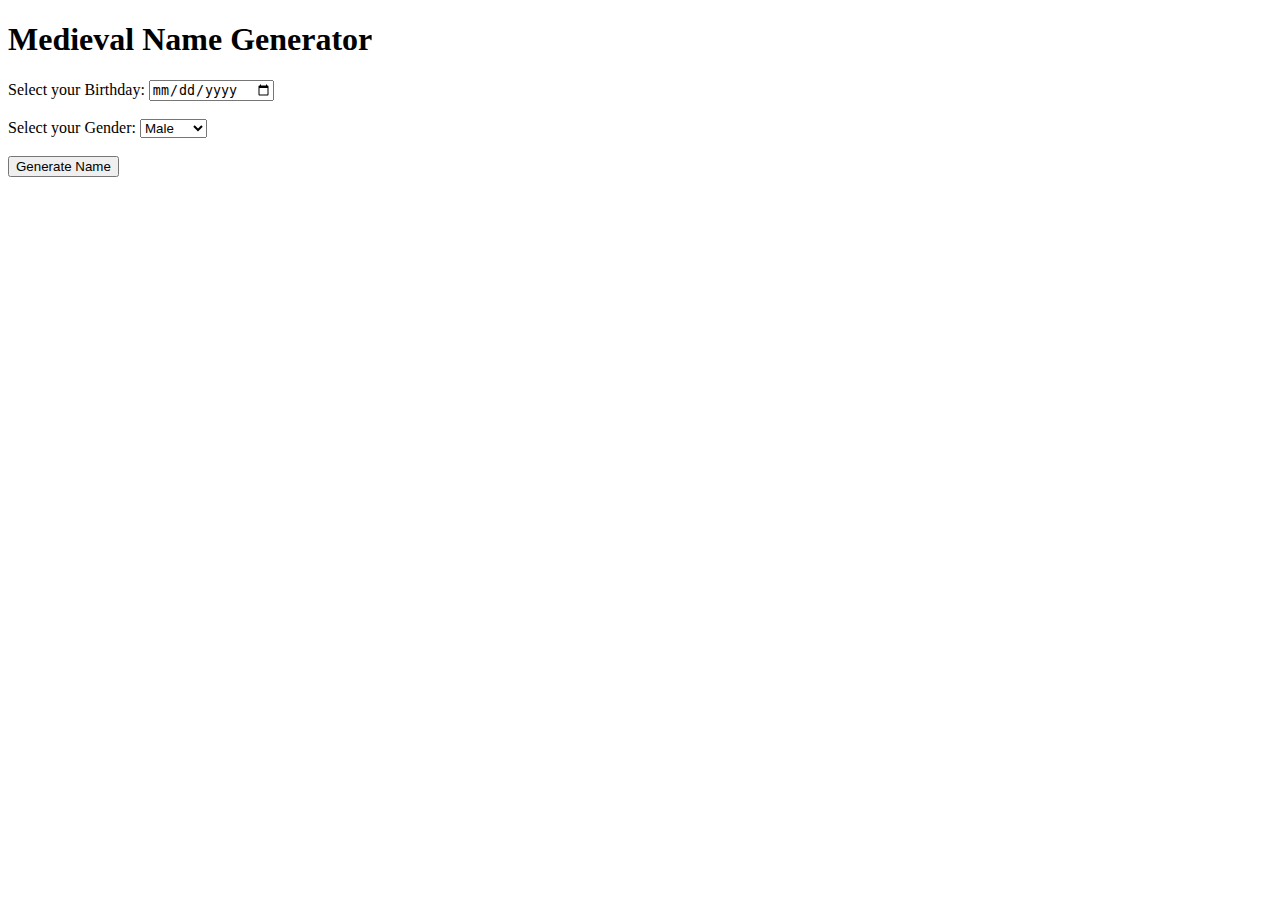
<file: resources/random/bday-name.html>
<!DOCTYPE html>
<html lang="en">
<head>
    <meta charset="UTF-8">
    <meta name="viewport" content="width=device-width, initial-scale=1.0">
    <title>Medieval Name Generator</title>
    <!-- https://www.playbuzz.com/katewalker10/what-is-your-medieval-name-according-to-your-birthday -->
</head>
<body>

    <h1>Medieval Name Generator</h1>

    <!-- Birthday selection -->
    <label for="birthday">Select your Birthday:</label>
    <input type="date" id="birthday" name="birthday">
    <br><br>

    <!-- Gender selection -->
    <label for="gender">Select your Gender:</label>
    <select id="gender" name="gender">
        <option value="m">Male</option>
        <option value="f">Female</option>
    </select>
    <br><br>
    <!-- Generate Button -->
    <button onclick="generateName()">Generate Name</button>
    <h2 id="generated-name"></h2>
    
    <script>
        const months = [
            "January", "February", "March", "April", "May", "June", "July", "August", "September", 
            "October", "November", "December"
        ];
        const days = [
            "First", "Second", "Third", "Fourth", "Fifth", "Sixth", "Seventh", "Eighth", "Ninth", "Tenth",
            "Eleventh", "Twelfth", "Thirteenth", "Fourteenth", "Fifteenth", "Sixteenth", "Seventeenth", 
            "Eighteenth", "Nineteenth", "Twentieth", "Twenty-first", "Twenty-second", "Twenty-third", 
            "Twenty-fourth", "Twenty-fifth", "Twenty-sixth", "Twenty-seventh", "Twenty-eighth", "Twenty-ninth", 
            "Thirtieth", "Thirty-first"
        ];
        

        function generateName() {
            // Get birthday and gender values
            const birthday = new Date(document.getElementById("birthday").value);
            const gender = document.getElementById("gender").value;

            if (isNaN(birthday.getTime())) {
                alert("Please select a valid birthday.");
                return;
            }

            const maleNames = [
            "Ulric", "Baird", "Henry", "Oliver", "Fraden", "John", "Geoffrey", "Francis", "Simon", "Fendrel", 
            "Frederick", "Thomas", "Arthur", "Cassius", "Richard", "Matthew", "Charles", "Reynard", "Favian", "Philip", 
            "Zoricus", "Carac", "Alistair","Sadon", "Caine", "Gawain", "Godfrey", "Mericus", "Rowley", "Brom", "Cornell"
        ];

        const femaleNames = [
            "Millicent", "Alianor", "Ellyn", "Sybbyl", "Jacquelyn", "Catherine", "Anne", "Thea", "Elizabeth", "Luella", 
            "Mary", "Arabella", "Muriel", "Isabel", "Angmar", "Isolde", "Eleanor", "Josselyn", "Margaret", "Luanda", 
            "Ariana", "Clarice", "Idla", "Claire", "Ryia", "Joan", "Clemence", "Morgaine", "Edith", "Nerida", "Ysmay"
        ];
        
            const surnames = [
                "Cabrera", "Greene", "Stewart", "Coastillon", "Rolfe", "Archer", "de Biville", "Golding", "Tudor", "Walter", 
                "Buxton", "Felstead"
            ];


            const day = birthday.getDate();
            const month = birthday.getMonth();

            let name = "";
           if (gender === "m") {
            name += maleNames[day - 1] + " " + surnames[month];
            } else if (gender === "f") {
            name += femaleNames[day - 1] + " " + surnames[month];
            }

            document.getElementById("generated-name").textContent = "Generated Name: " + name;
        }
    </script>

</body>
</html>
</file>
<file: default.css>
body {
  background-color: #2f2540;
  color: #f2f0ef;
  font-family: Arial, sans-serif;
  /* padding: 20px; */
  margin: 0px;
}

.toggle-content {
  display: none;
  padding: 0px;
}

.toggle-button {
  cursor: pointer;
  font-weight: bold;
  margin-bottom: 0px;
}

.toggle-content a {
  color: #b54c8e; /* Pink color for links inside content */
}

.scroll-top-btn {
  position: fixed;
  bottom: 20px;
  right: 20px;
  z-index: 99999;
  background-color: #d66ba7;
  color: white;
  text-decoration: none;
  padding: 8px 12px;
  border-radius: 5px;
  border: none;
  cursor: pointer;
  transition: background-color 0.3s ease;
}

.scroll-top-btn:hover {
  background-color: #c15895;
}

.header {
  position: sticky;
  top: 0;
  width: 100%;
  background-color: #897681;
  color: #fff5f5;
  margin-top: 0px;
  margin-bottom: 20px;
  padding-top: 10px;
  padding-bottom: 10px;
  text-align: center;
  z-index: 1000;
  text-decoration: none;
  display: block;
}
</file>
